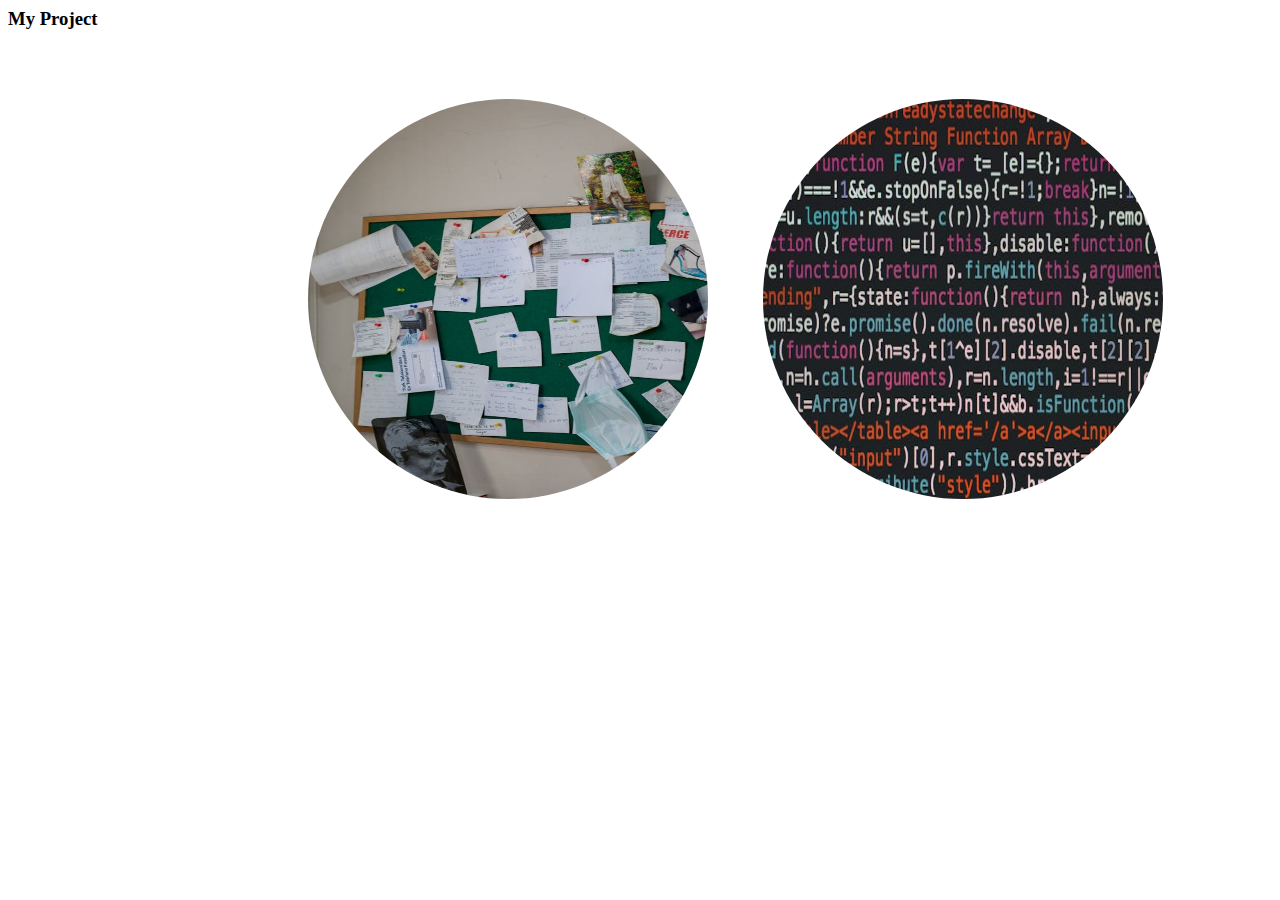
<file: myproject.html>
<html>
<head><!DOCTYPE html>
<meta charset="utf-8">
<meta name="viewport" content="width=device-width, initial-scale=1">
<title></title>
<style>
		.parent 
		{
			height: 500px;
			width: 90%;
			display: flex;
			
			margin-left: 300px;
		}
		.a
		{
			height: 500px;
			width: 40%;
			
			align-items: center;
			display: flex;
			justify-content: space-between;
		}
		.a img 
		{
			height: 400px;
			width: 400px;
			border-radius: 50%;
		}
		.b
		{
			height: 500px;
			width: 40%;
			
			align-items: center;
			display: flex;
			justify-content: space-between;
		}
		.b img 
		{
			height: 400px;
			width: 400px;
			border-radius: 50%;
		
	</style>
</head>
<body>
	<div>
		<h3>My <span style="color: bluex;">Project</span></h3>
	</div>
	<div class="parent">
		<div class="a">
		<img src="project img1.jpeg">
			
			
		</div>
		<div class="b">
			<img src="project img2.jpeg">
			
		</div>
		
	</div>

</body>
</html>
</file>
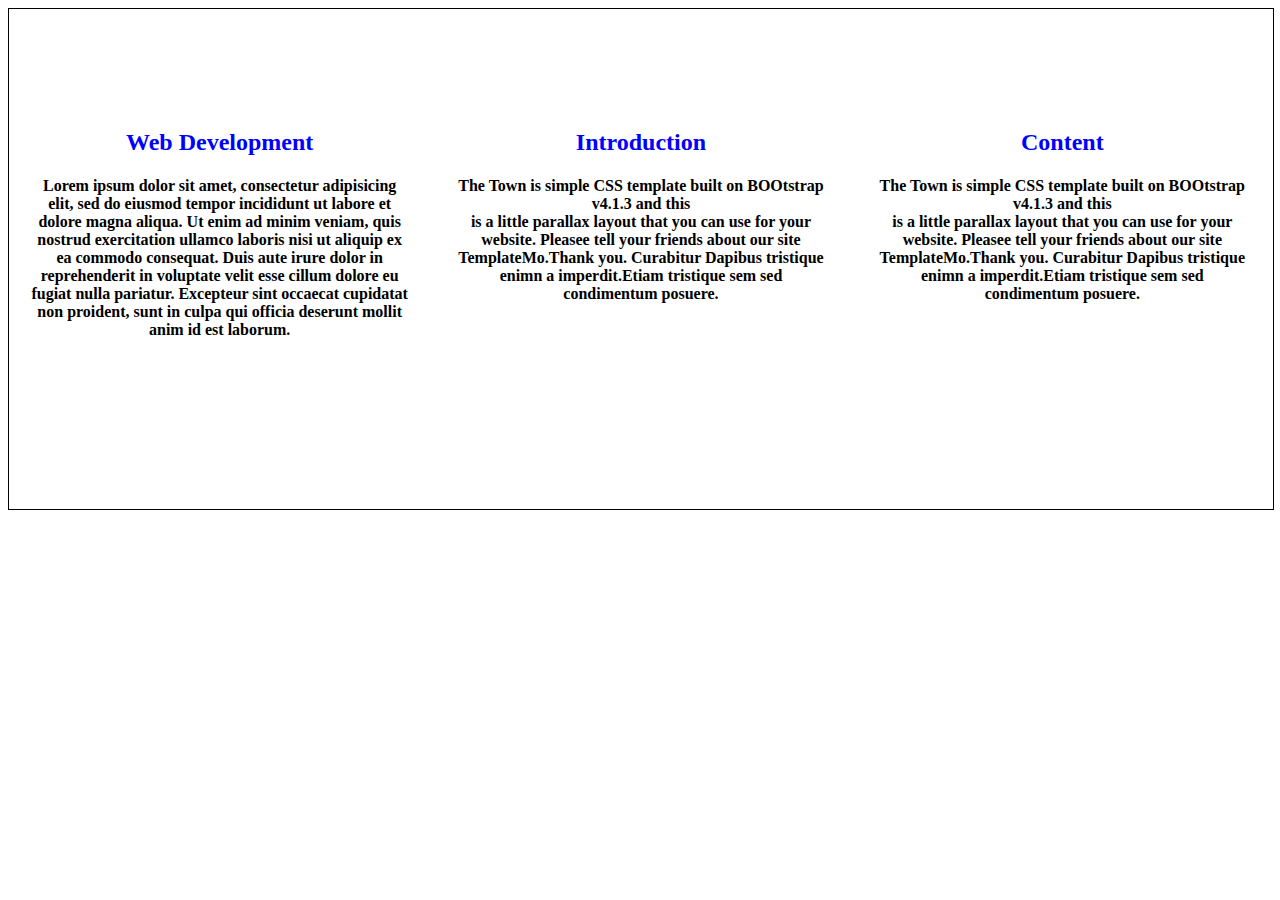
<file: service.html>
<!DOCTYPE html>
<html>
<head>
	<meta charset="utf-8">
	<meta name="viewport" content="width=device-width, initial-scale=1">
	<title></title>
	<style>
		.parent
		{
			height: 500px;
			width: 100%;
			border: 1px solid;
			display:flex ;
			justify-content: space-around;
		}
		.a 
		{
			height: 500px;
			width: 30%;
			margin-top: 100px;
			font: 25px;
		}
			.a i 
			{
				font-size: 25px;
			}
		
		.b
		{
			height: 500px;
			font: 25px;
			width: 30%;
			margin-top: 100px

		}
		.b i   
			{
				font-size: 25px;
			}
		.c 
		{
			height: 500px;
			font: 25px;
			width: 30%;
			margin-top: 100PX	
		}
		.c i 
			{
				font-size: 25px;
			}

	</style>
	<link rel="stylesheet" href="https://cdnjs.cloudflare.com/ajax/libs/font-awesome/6.5.2/css/all.min.css" integrity="sha512-SnH5WK+bZxgPHs44uWIX+LLJAJ9/2PkPKZ5QiAj6Ta86w+fsb2TkcmfRyVX3pBnMFcV7oQPJkl9QevSCWr3W6A==" crossorigin="anonymous" referrerpolicy="no-referrer" />
</head>
<body>

	<div class="parent">
		<div class="a">
			<center><i class="fa-solid fa-bars"></i>
				<h2><span style="color: BLUE;">Web Development</span></h2>
			<h4>Lorem ipsum dolor sit amet, consectetur adipisicing elit, sed do eiusmod
			tempor incididunt ut labore et dolore magna aliqua. Ut enim ad minim veniam,
			quis nostrud exercitation ullamco laboris nisi ut aliquip ex ea commodo
			consequat. Duis aute irure dolor in reprehenderit in voluptate velit esse
			cillum dolore eu fugiat nulla pariatur. Excepteur sint occaecat cupidatat non
			proident, sunt in culpa qui officia deserunt mollit anim id est laborum.</h4></center>
			
		</div>
		<div class="b">
			<center><i class="fa-solid fa-bus" ></i>
			<h2 style="color: blue;">Introduction</h2>
			<h4>The Town is simple CSS template built on BOOtstrap v4.1.3 and this<br>
				is a little parallax layout that you can use for your website.
				Pleasee tell your friends about our site TemplateMo.Thank you.
				Curabitur Dapibus tristique enimn a imperdit.Etiam tristique sem
				sed condimentum posuere.</h4></center>
	
			
		</div>
		<div class="c">
			<center><i class="fa-regular fa-bell"></i>
			<h2 style="color: blue;">Content</h2>
			<h4>The Town is simple CSS template built on BOOtstrap v4.1.3 and this<br>
				is a little parallax layout that you can use for your website.
				Pleasee tell your friends about our site TemplateMo.Thank you.
				Curabitur Dapibus tristique enimn a imperdit.Etiam tristique sem
				sed condimentum posuere.</h4></center>
			
		</div>
		
	</div>


</body>
</html>
</file>
